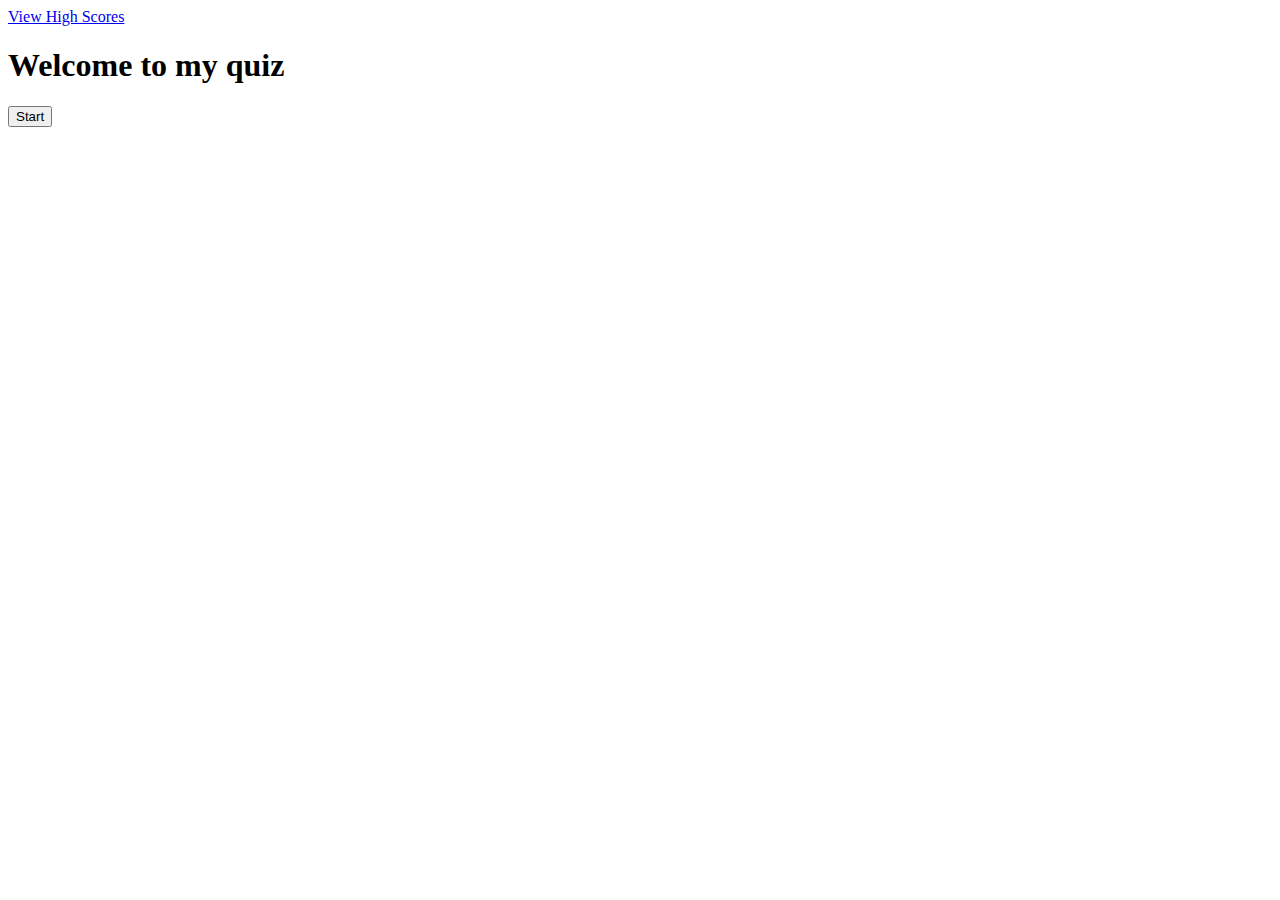
<file: index.html>
<!DOCTYPE html>
<html lang="en">
<head>
    <meta charset="UTF-8">
    <meta http-equiv="X-UA-Compatible" content="IE=edge">
    <meta name="viewport" content="width=device-width, initial-scale=1.0">
    <link rel="stylesheet" href="assets/css/style.css">
    <title>Coding Quiz</title>
</head>
<body>
    <a href="high_scores.html">View High Scores</a>

    <!-- Timer div -->
    <div id="timer"></div>
    <div id="homePage">
        <h1>Welcome to my quiz</h1>
        <button id="startQuiz">Start</button>
    </div>

    <!-- Questions div -->
    <div id="questionPage" class="hide">
        <h3 id="question1">question 1</h3>
    <!-- Buttons div -->
    <div id="buttons">
        <button id="option1">Option 1</button>
        <button id="option2">Option 2</button>
        <button id="option3">Option 3</button>
        <button id="option4">Option 4</button>
    </div>

    </div>

    <div id="result"></div>

    <div id="questionPage" class="hide">
        <h1 id="question1"></h1>
        <div id="buttons">
            <button id="option1"></button>
            <button id="option2"></button>
            <button id="option3"></button>
            <button id="option4"></button>
        </div>
        <p id="result"></p>
        <p>Time remaining: <span id="timer">30</span> seconds</p>
    </div>

    <script src="./assets/js/questions.js"></script>
    
</body>
</html>
</file>
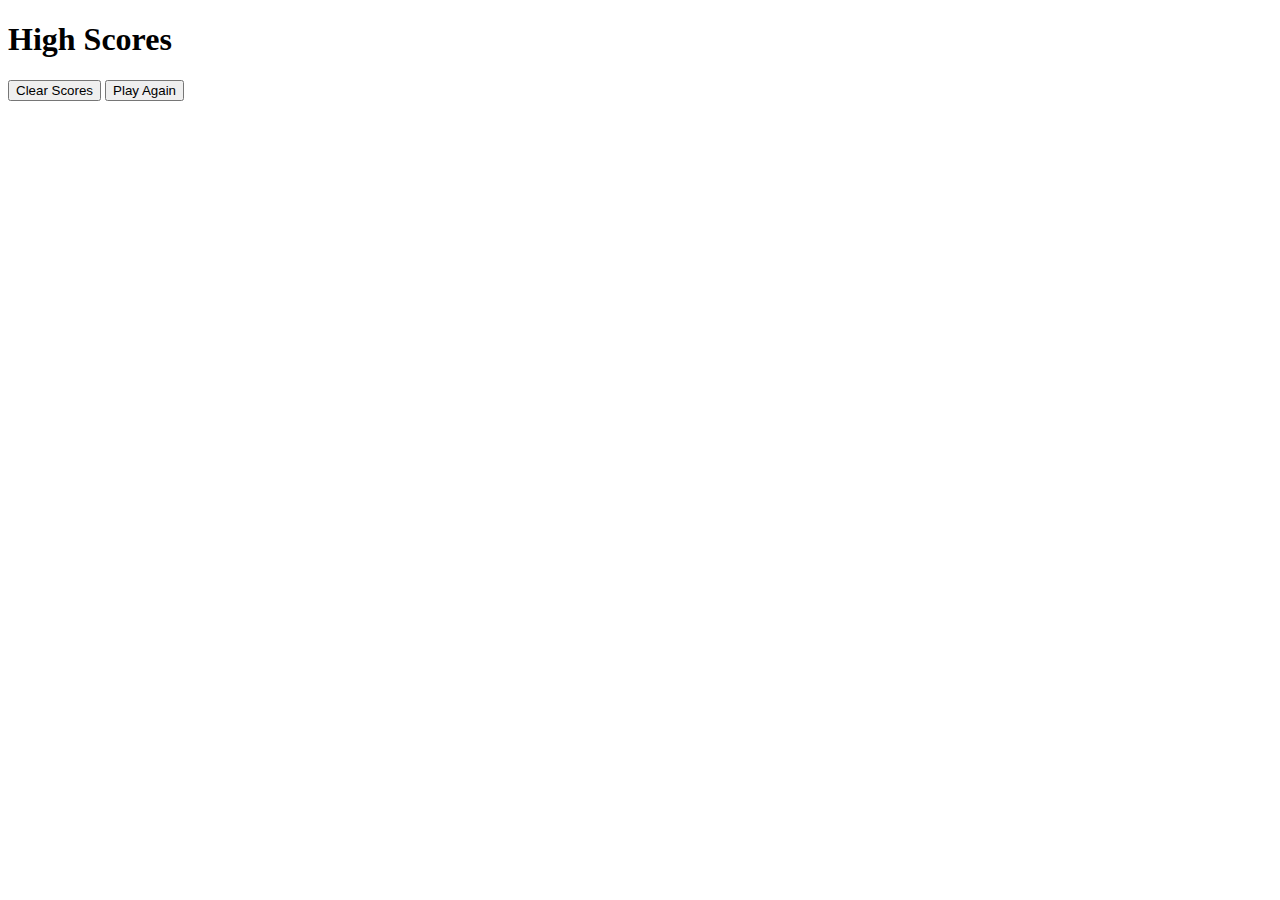
<file: high_scores.html>
<!DOCTYPE html>
<html lang="en">
<head>
    <meta charset="UTF-8">
    <meta http-equiv="X-UA-Compatible" content="IE=edge">
    <meta name="viewport" content="width=device-width, initial-scale=1.0">
    <title>High Scores</title>
</head>
<body>

  <h1>High Scores</h1>
  <ul id="highScores">
  </ul>
  <button id="clearScores">Clear Scores</button>
  <a href="index.html"><button id="goBack">Play Again</button></a>

  <script src="./assets/js/high_scores.js"></script>

</body>
</html>
</file>
<file: assets/css/style.css>
.hide {
    display: none;
}

#buttons {
    border: 2px solid red;
}
</file>
